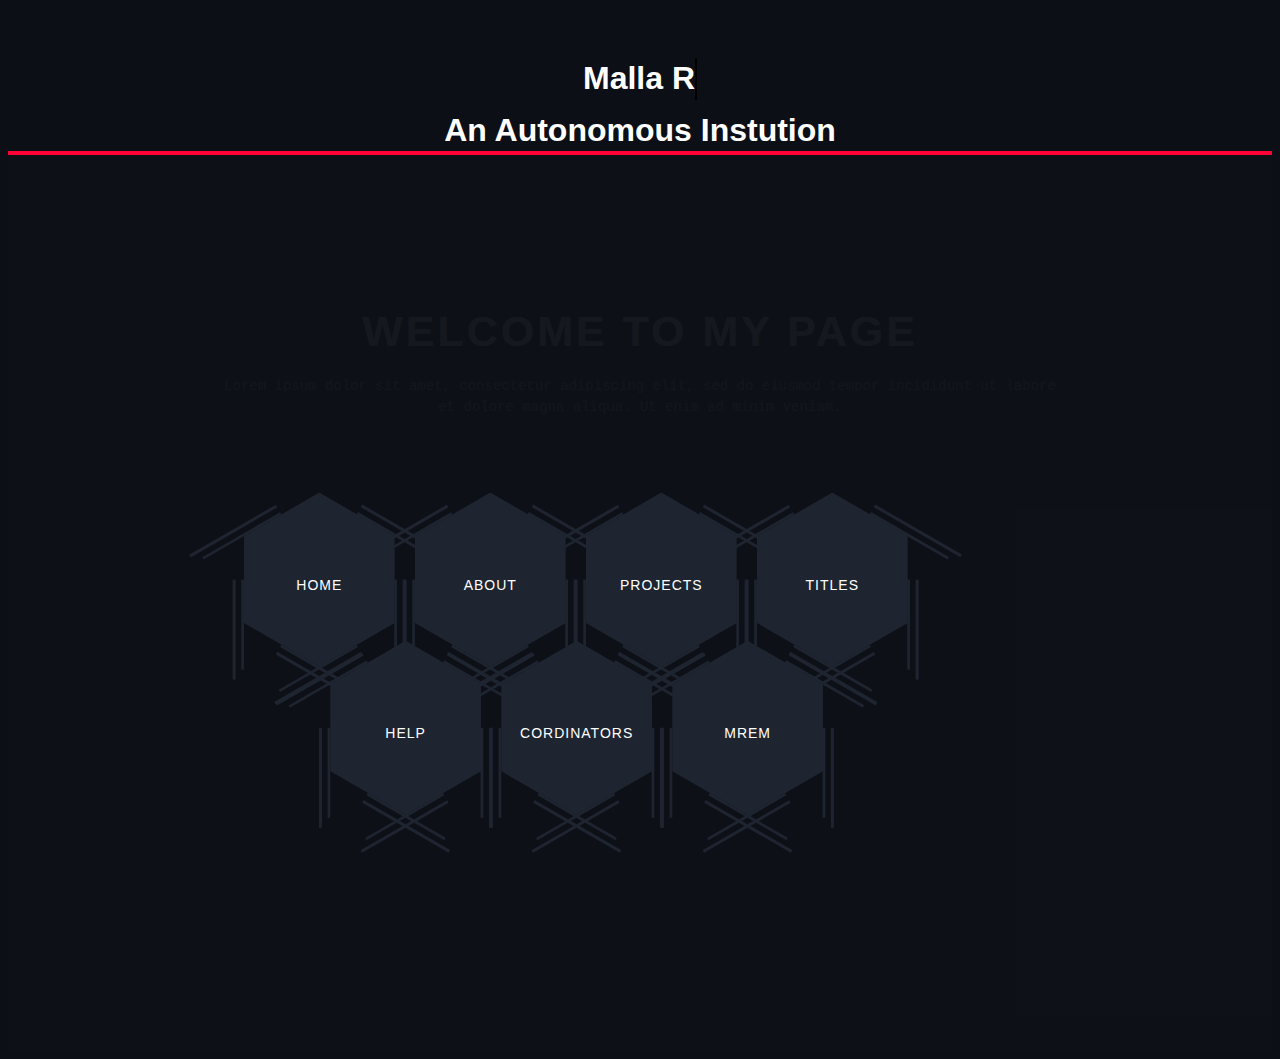
<file: index.html>
<!DOCTYPE html>
<html lang="en">
<head>
    <meta charset="UTF-8">
    <meta name="viewport" content="width=device-width, initial-scale=1.0">
    <title>Document</title>
    <link rel="stylesheet" href="styles.css">
</head>
<body>

    <header class="header">

        <h1 id="typing-effect"></h1>
        <h1>An Autonomous Instution</h1>

    </header>
    <main class="site-wrapper">
        <div class="pt-table desktop-768">
          <div class="pt-tablecell page-home relative" style="background-image: url(https://images.unsplash.com/photo-1486870591958-9b9d0d1dda99?ixlib=rb-1.2.1&ixid=eyJhcHBfaWQiOjEyMDd9&auto=format&fit=crop&w=1500&q=80);
          background-position: center;
          background-size: cover;">
                          <div class="overlay"></div>
      
                          <div class="container">
                              <div class="row">
                                  <div class="col-xs-12 col-md-offset-1 col-md-10 col-lg-offset-2 col-lg-8">
                                      <div class="page-title  home text-center">
                                        <span class="heading-page"> Welcome to My Page
                                        </span>
                                          <p class="mt20">Lorem ipsum dolor sit amet, consectetur adipiscing elit, sed do eiusmod tempor incididunt ut labore et dolore magna aliqua. Ut enim ad minim veniam.</p>
                                      </div>
      
                                      <div class="hexagon-menu clear">
                                          <div class="hexagon-item">
                                              <div class="hex-item">
                                                  <div></div>
                                                  <div></div>
                                                  <div></div>
                                              </div>
                                              <div class="hex-item">
                                                  <div></div>
                                                  <div></div>
                                                  <div></div>
                                              </div>
                                              <a href="https://www.mrem.ac.in" class="hex-content">
                                                  <span class="hex-content-inner">
                                                      <span class="icon">
                                                          <i class="fa fa-universal-access"></i>
                                                      </span>
                                                      <span class="title">Home</span>
                                                  </span>
                                                  <svg viewBox="0 0 173.20508075688772 200" height="200" width="174" version="1.1" xmlns="http://www.w3.org/2000/svg"><path d="M86.60254037844386 0L173.20508075688772 50L173.20508075688772 150L86.60254037844386 200L0 150L0 50Z" fill="#1e2530"></path></svg>
                                              </a>
                                          </div>
                                          <div class="hexagon-item">
                                              <div class="hex-item">
                                                  <div></div>
                                                  <div></div>
                                                  <div></div>
                                              </div>
                                              <div class="hex-item">
                                                  <div></div>
                                                  <div></div>
                                                  <div></div>
                                              </div>
                                              <a href="https://www.mrem.ac.in" class="hex-content">
                                                  <span class="hex-content-inner">
                                                      <span class="icon">
                                                          <i class="fa fa-bullseye"></i>
                                                      </span>
                                                      <span class="title">About</span>
                                                  </span>
                                                  <svg viewBox="0 0 173.20508075688772 200" height="200" width="174" version="1.1" xmlns="http://www.w3.org/2000/svg"><path d="M86.60254037844386 0L173.20508075688772 50L173.20508075688772 150L86.60254037844386 200L0 150L0 50Z" fill="#1e2530"></path></svg>
                                              </a>
                                          </div>
                                          <div class="hexagon-item">
                                              <div class="hex-item">
                                                  <div></div>
                                                  <div></div>
                                                  <div></div>
                                              </div>
                                              <div class="hex-item">
                                                  <div></div>
                                                  <div></div>
                                                  <div></div>
                                              </div>
                                              <a href="https://www.mrem.ac.in" class="hex-content">
                                                  <span class="hex-content-inner">
                                                      <span class="icon">
                                                          <i class="fa fa-braille"></i>
                                                      </span>
                                                      <span class="title">Projects</span>
                                                  </span>
                                                  <svg viewBox="0 0 173.20508075688772 200" height="200" width="174" version="1.1" xmlns="http://www.w3.org/2000/svg"><path d="M86.60254037844386 0L173.20508075688772 50L173.20508075688772 150L86.60254037844386 200L0 150L0 50Z" fill="#1e2530"></path></svg>
                                              </a>    
                                          </div>
                                          <div class="hexagon-item">
                                              <div class="hex-item">
                                                  <div></div>
                                                  <div></div>
                                                  <div></div>
                                              </div>
                                              <div class="hex-item">
                                                  <div></div>
                                                  <div></div>
                                                  <div></div>
                                              </div>
                                              <a href="index2.html" class="hex-content">
                                                  <span class="hex-content-inner">
                                                      <span class="icon">
                                                          <i class="fa fa-id-badge"></i>
                                                      </span>
                                                      <span class="title">Titles</span>
                                                  </span>
                                                  <svg viewBox="0 0 173.20508075688772 200" height="200" width="174" version="1.1" xmlns="http://www.w3.org/2000/svg"><path d="M86.60254037844386 0L173.20508075688772 50L173.20508075688772 150L86.60254037844386 200L0 150L0 50Z" fill="#1e2530"></path></svg>
                                              </a>
                                          </div>
                                          <div class="hexagon-item">
                                              <div   class="hex-item">
                                                  <div></div>
                                                  <div></div>
                                                  <div></div>
                                              </div>
                                              <div class="hex-item">
                                                  <div></div>
                                                  <div></div>
                                                  <div></div>
                                              </div>
                                              <a href="https://www.mrem.ac.in" class="hex-content">
                                                  <span class="hex-content-inner">
                                                      <span class="icon">
                                                          <i class="fa fa-life-ring"></i>
                                                      </span>
                                                      <span class="title">Help</span>
                                                  </span>
                                                  <svg viewBox="0 0 173.20508075688772 200" height="200" width="174" version="1.1" xmlns="http://www.w3.org/2000/svg"><path d="M86.60254037844386 0L173.20508075688772 50L173.20508075688772 150L86.60254037844386 200L0 150L0 50Z" fill="#1e2530"></path></svg>
                                              </a>
                                          </div>
                                          <div class="hexagon-item">
                                              <div class="hex-item">
                                                  <div></div>
                                                  <div></div>
                                                  <div></div>
                                              </div>
                                              <div class="hex-item">
                                                  <div></div>
                                                  <div></div>
                                                  <div></div>
                                              </div>
                                              <a href="https://www.mrem.ac.in" class="hex-content">
                                                  <span class="hex-content-inner">
                                                      <span class="icon">
                                                          <i class="fa fa-clipboard"></i>
                                                      </span>
                                                      <span class="title">Cordinators</span>
                                                  </span>
                                                  <svg viewBox="0 0 173.20508075688772 200" height="200" width="174" version="1.1" xmlns="http://www.w3.org/2000/svg"><path d="M86.60254037844386 0L173.20508075688772 50L173.20508075688772 150L86.60254037844386 200L0 150L0 50Z" fill="#1e2530"></path></svg>
                                              </a>
                                          </div>
                                          <div class="hexagon-item">
                                              <div class="hex-item">
                                                  <div></div>
                                                  <div></div>
                                                  <div></div>
                                              </div>
                                              <div class="hex-item">
                                                  <div></div>
                                                  <div></div>
                                                  <div></div>
                                              </div>
                                              <a href="https://www.mrem.ac.in" class="hex-content">
                                                  <span class="hex-content-inner">
                                                      <span class="icon">
                                                          <i class="fa fa-map-signs"></i>
                                                      </span>
                                                      <span class="title">Mrem</span>
                                                  </span>
                                                  <svg viewBox="0 0 173.20508075688772 200" height="200" width="174" version="1.1" xmlns="http://www.w3.org/2000/svg"><path d="M86.60254037844386 0L173.20508075688772 50L173.20508075688772 150L86.60254037844386 200L0 150L0 50Z" fill="#1e2530"></path></svg>
                                              </a>
                                          </div>
                                      </div>
                                  </div>
                              </div>
                          </div>
                      </div>
                  </div>
        </main>


        <script src="sripts.js"></script>
</body>
</html>
</file>
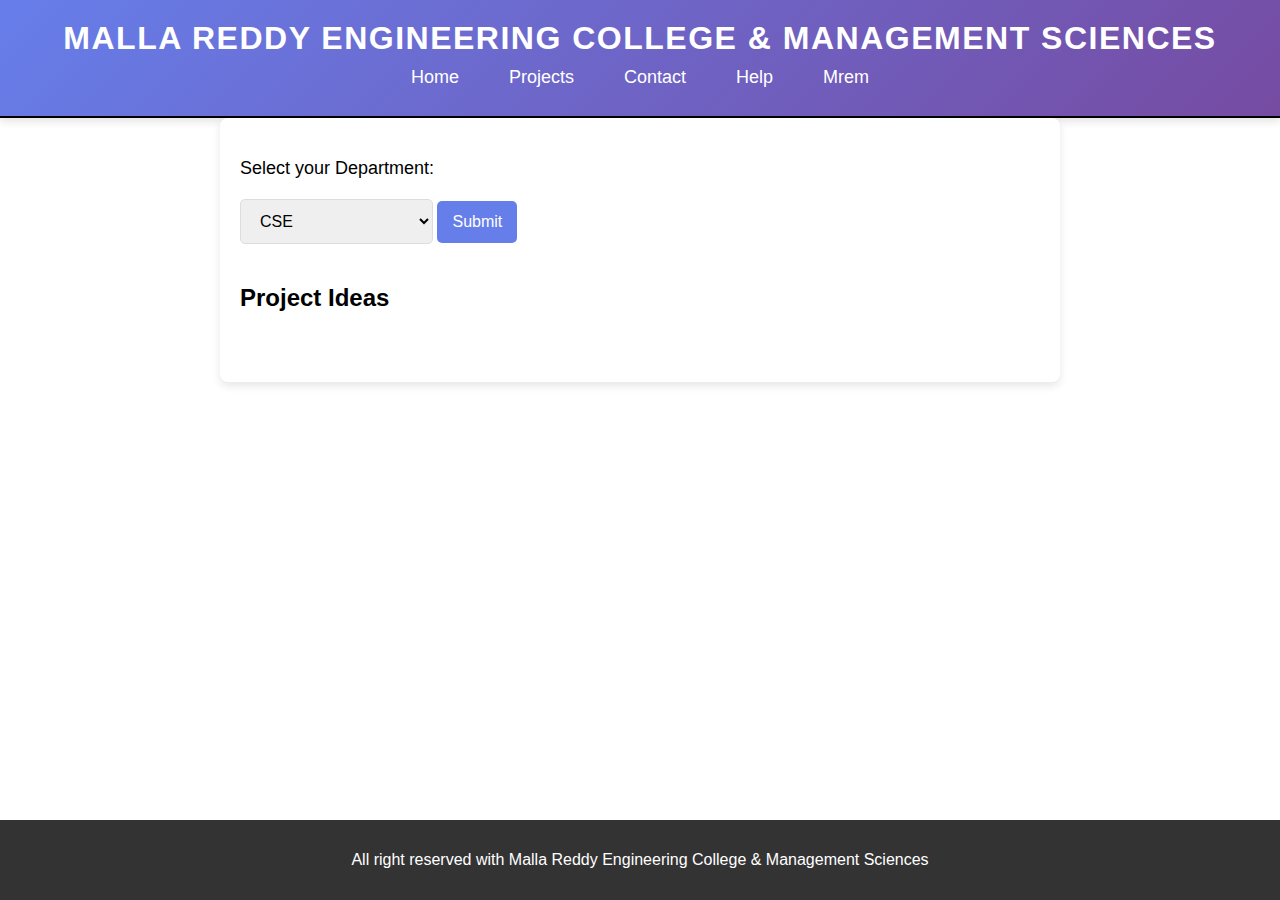
<file: index2.html>
<!DOCTYPE html>
<html lang="en">
<head>
    <meta charset="UTF-8">
    <meta name="viewport" content="width=device-width, initial-scale=1.0">
    <title>Project Ideas</title>
    <link rel="stylesheet" href="styles2.css">
</head>
<body>
    <header>
        <h1>Malla Reddy Engineering College & Management Sciences</h1>
        <nav>
            <ul>
                <li><a href="index.html">Home</a></li>
                <li><a href="#">Projects</a></li>
                <li><a href="#">Contact</a></li>
                <li><a href="#">Help</a></li>
                <li><a href="https://www.mrem.ac.in">Mrem</a></li>
            </ul>
        </nav>
    </header>

    <main>
        <section>
            <label for="department">Select your Department:</label>
            <select id="department">
                <option value="CSE">CSE</option>
                <option value="CSM">CSM</option>
                <option value="CIVIL">CIVIL</option>
                <option value="MECHANICAL">MECHANICAL</option>
                <option value="IOT">IOT</option>
                <option value="ECE">ECE</option>
                <option value="CYBER_SECURITY">CYBER SECURITY</option>
                <option value="DATA_SCIENCE">DATA SCIENCE</option>
                <option value="IT">IT</option>
            </select>
            <button onclick="showProjects()">Submit</button>
        </section>

        <section id="project-ideas">
            <h2>Project Ideas</h2>
            <ul id="project-list"></ul>
        </section>
    </main>

    <footer>
        <p>All right reserved with Malla Reddy Engineering College & Management Sciences</p>
    </footer>

    <script src="sripts.js"></script>
</body>
</html>
</file>
<file: styles.css>
body {
    font-family: "Libre Baskerville", serif;
    font-weight: 400;
    font-size: 16px;
    line-height: 30px;
    background-color: #0c0f15;
    overflow-x:hidden;
    color: #ababab; }

.header h1{
    color: white;

}

body {
    font-family: Arial, sans-serif;
    text-align: center;
    padding-top: 50px;
  }
  
  #typing-effect {
    border-right: 2px solid black;
    white-space: nowrap;
    overflow: hidden;
    display: inline-block;
    animation: blink 0.7s infinite step-end;
  }
  
  /* Responsive font size */
  @media (min-width: 1200px) {
    #typing-effect {
      font-size: 2em;
    }
  }
  
  @media (max-width: 1199px) {
    #typing-effect {
      font-size: 1.5em;
    }
  }
  
  @media (max-width: 768px) {
    #typing-effect {
      font-size: 1.2em;
    }
  }
  
  @media (max-width: 480px) {
    #typing-effect {
      font-size: 1em;
    }
  }
  
  @keyframes blink {
    50% {
      border-color: transparent;
    }
  }
    
  ::-webkit-scrollbar {
      width: 10px;
      background-color: #F5F5F5;
    
  }
  
  ::-webkit-scrollbar-thumb {
      background-color: #f90a23;
      background-image: -webkit-linear-gradient(45deg,rgba(255, 255, 255, .2) 25%, transparent 25%, transparent 50%, rgba(255, 255, 255, .2) 50%, rgba(255, 255, 255, .2) 75%, transparent 75%, transparent);
  }
  
  ::-webkit-scrollbar-track {
      -webkit-box-shadow: inset 0 0 6px rgba(0,0,0,0.3);
      background-color: #F5F5F5;
  }
  
  .heading-page
  {
        text-transform: uppercase;
      font-size: 43px;
      font-weight: bolder;
      letter-spacing: 3px;
      color: white;
  }
  a {
    color: inherit;
    -webkit-transition: all 0.3s ease 0s;
    -moz-transition: all 0.3s ease 0s;
    -o-transition: all 0.3s ease 0s;
    transition: all 0.3s ease 0s; }
    a:hover, a:focus {
      color: #ababab;
      text-decoration: none;
      outline: 0 none; }
  
  h1, h2, h3,
  h4, h5, h6 {
    color: #1e2530;
    font-family: "Open Sans", sans-serif;
    margin: 0;
    line-height: 1.3; }
  
  p {
    margin-bottom: 20px; }
    p:last-child {
      margin-bottom: 0; }
  
  /*
   * Selection color
   */
  ::-moz-selection {
    background-color: #FA6862;
    color: #fff; }
  
  ::selection {
    background-color: #FA6862;
    color: #fff; }
  
  /*
   *  Reset bootstrap's default style
   */
  .form-control::-webkit-input-placeholder,
  ::-webkit-input-placeholder {
    opacity: 1;
    color: inherit; }
  
  .form-control:-moz-placeholder,
  :-moz-placeholder {
    /* Firefox 18- */
    opacity: 1;
    color: inherit; }
  
  .form-control::-moz-placeholder,
  ::-moz-placeholder {
    /* Firefox 19+ */
    opacity: 1;
    color: inherit; }
  
  .form-control:-ms-input-placeholder,
  :-ms-input-placeholder {
    opacity: 1;
    color: inherit; }
  
  button, input, select,
  textarea, label {
    font-weight: 400; }
  
  .btn {
    -webkit-transition: all 0.3s ease 0s;
    -moz-transition: all 0.3s ease 0s;
    -o-transition: all 0.3s ease 0s;
    transition: all 0.3s ease 0s; }
    .btn:hover, .btn:focus, .btn:active:focus {
      outline: 0 none; }
  
  .btn-primary {
    background-color: #FA6862;
    border: 0;
    font-family: "Open Sans", sans-serif;
    font-weight: 700;
    height: 48px;
    line-height: 50px;
    padding: 0 42px;
    text-transform: uppercase; }
    .btn-primary:hover, .btn-primary:focus, .btn-primary:active, .btn-primary:active:focus {
      background-color: #f9423a; }
  
  .btn-border {
    border: 1px solid #d7d8db;
    display: inline-block;
    padding: 7px; }
  
  /*
   *  CSS Helper Class
   */
  .clear:before, .clear:after {
    content: " ";
    display: table; }
  
  .clear:after {
    clear: both; }
  
  .pt-table {
    display: table;
    width: 100%;
    height: -webkit-calc(100vh - 4px);
    height: -moz-calc(100vh - 4px);
    height: calc(100vh - 4px); }
  
  .pt-tablecell {
    display: table-cell;
    vertical-align: middle; }
  
  .overlay {
    position: absolute;
    left: 0;
    top: 0;
    width: 100%;
    height: 100%; }
  
  .relative {
    position: relative; }
  
  .primary,
  .link:hover {
    color: #FA6862; }
  
  .no-gutter {
    margin-left: 0;
    margin-right: 0; }
    .no-gutter > [class^="col-"] {
      padding-left: 0;
      padding-right: 0; }
  
  .flex {
    display: -webkit-box;
    display: -webkit-flex;
    display: -moz-flex;
    display: -ms-flexbox;
    display: flex; }
  
  .flex-middle {
    -webkit-box-align: center;
    -ms-flex-align: center;
    -webkit-align-items: center;
    -moz-align-items: center;
    align-items: center; }
  
  .space-between {
    -webkit-box-pack: justify;
    -ms-flex-pack: justify;
    -webkit-justify-content: space-between;
    -moz-justify-content: space-between;
    justify-content: space-between; }
  
  .nicescroll-cursors {
    background: #FA6862 !important; }
  
  .preloader {
    bottom: 0;
    left: 0;
    position: fixed;
    right: 0;
    top: 0;
    z-index: 1000;
    display: -webkit-box;
    display: -webkit-flex;
    display: -moz-flex;
    display: -ms-flexbox;
    display: flex; }
    .preloader.active.hidden {
      display: none; }
  
  .loading-mask {
    background-color: #FA6862;
    height: 100%;
    left: 0;
    position: absolute;
    top: 0;
    width: 20%;
    -webkit-transition: all 0.6s cubic-bezier(0.61, 0, 0.6, 1) 0s;
    -moz-transition: all 0.6s cubic-bezier(0.61, 0, 0.6, 1) 0s;
    -o-transition: all 0.6s cubic-bezier(0.61, 0, 0.6, 1) 0s;
    transition: all 0.6s cubic-bezier(0.61, 0, 0.6, 1) 0s; }
    .loading-mask:nth-child(2) {
      left: 20%;
      -webkit-transition-delay: 0.1s;
      -moz-transition-delay: 0.1s;
      -o-transition-delay: 0.1s;
      transition-delay: 0.1s; }
    .loading-mask:nth-child(3) {
      left: 40%;
      -webkit-transition-delay: 0.2s;
      -moz-transition-delay: 0.2s;
      -o-transition-delay: 0.2s;
      transition-delay: 0.2s; }
    .loading-mask:nth-child(4) {
      left: 60%;
      -webkit-transition-delay: 0.3s;
      -moz-transition-delay: 0.3s;
      -o-transition-delay: 0.3s;
      transition-delay: 0.3s; }
    .loading-mask:nth-child(5) {
      left: 80%;
      -webkit-transition-delay: 0.4s;
      -moz-transition-delay: 0.4s;
      -o-transition-delay: 0.4s;
      transition-delay: 0.4s; }
  
  .preloader.active.done {
    z-index: 0; }
  
  .preloader.active .loading-mask {
    width: 0; }
  
  /*------------------------------------------------
    Start Styling
  -------------------------------------------------*/
  .mt20{margin-top:20px;}
  .site-wrapper {
    border-top: 4px solid #ff0037; }
  
  .page-close {
    font-size: 30px;
    position: absolute;
    right: 30px;
    top: 30px;
    z-index: 100; }
  
  .page-title {
    margin-bottom: 75px; }
    .page-title img {
      margin-bottom: 20px; }
    .page-title h2 {
      font-size: 68px;
      margin-bottom: 25px;
      position: relative;
      z-index: 0;
      font-weight: 900;
      text-transform: uppercase; }
    .page-title p {
      font-size: 14px;
  font-family: monospace;
      line-height: 21px;}
    .page-title .title-bg {
      color: rgba(30, 37, 48, 0.07);
      font-size: 158px;
      left: 0;
      letter-spacing: 10px;
      line-height: 0.7;
      position: absolute;
      right: 0;
      top: 50%;
      z-index: -1;
      -webkit-transform: translateY(-50%);
      -moz-transform: translateY(-50%);
      -ms-transform: translateY(-50%);
      -o-transform: translateY(-50%);
      transform: translateY(-50%); }
  
  .section-title {
    margin-bottom: 20px; }
    .section-title h3 {
      display: inline-block;
      position: relative; }
      .section-title h3::before, .section-title h3::after {
        content: "";
        height: 2px;
        position: absolute;
        bottom: 8px;
        left: -webkit-calc(100% + 14px);
        left: -moz-calc(100% + 14px);
        left: calc(100% + 14px); }
      .section-title h3::before {
        background-color: #1e2530;
        width: 96px;
        bottom: 14px; }
      .section-title h3::after {
        background-color: #FA6862;
        width: 73px; }
    .section-title.light h3 {
      color: #fff; }
      .section-title.light h3::before {
        background-color: #fff; }
  
  .page-nav {
    bottom: 40px;
    left: 0;
    position: absolute;
    right: 0; }
    .page-nav span {
      font-family: "Open Sans", sans-serif;
      font-size: 14px;
      font-weight: 500;
      line-height: 0.9;
      text-transform: uppercase; }
  
  /*------------------------------------------------
      Home Page
  -------------------------------------------------*/
  
  .hexagon-item:first-child {
      margin-left: 0;
  }
  
  .page-home {
    background-position: center center;
    background-repeat: no-repeat;
    background-size: cover;
    vertical-align: middle; }
    .page-home .overlay {
      background-color: rgba(14, 17, 24, 0.97);
      background-image:url("https://images.unsplash.com/photo-1682686581220-689c34afb6ef?q=80&w=1470&auto=format&fit=crop&ixlib=rb-4.0.3&ixid=M3wxMjA3fDF8MHxwaG90by1wYWdlfHx8fGVufDB8fHx8fA%3D%3D");
  }
  
  /* End of container */
  .hexagon-item {
    cursor: pointer;
    width: 200px;
    height: 173.20508px;
    float: left;
    margin-left: -29px;
    z-index: 0;
    position: relative;
    -webkit-transform: rotate(30deg);
    -moz-transform: rotate(30deg);
    -ms-transform: rotate(30deg);
    -o-transform: rotate(30deg);
    transform: rotate(30deg); }
    .hexagon-item:first-child {
      margin-left: 0; }
    .hexagon-item:hover {
      z-index: 1; }
      .hexagon-item:hover .hex-item:last-child {
        opacity: 1;
        -webkit-transform: scale(1.3);
        -moz-transform: scale(1.3);
        -ms-transform: scale(1.3);
        -o-transform: scale(1.3);
        transform: scale(1.3); }
      .hexagon-item:hover .hex-item:first-child {
        opacity: 1;
        -webkit-transform: scale(1.2);
        -moz-transform: scale(1.2);
        -ms-transform: scale(1.2);
        -o-transform: scale(1.2);
        transform: scale(1.2); }
        .hexagon-item:hover .hex-item:first-child div:before,
        .hexagon-item:hover .hex-item:first-child div:after {
          height: 5px; }
      .hexagon-item:hover .hex-item div::before,
      .hexagon-item:hover .hex-item div::after {
        background-color: #ff0037; }
      .hexagon-item:hover .hex-content svg {
        -webkit-transform: scale(0.97);
        -moz-transform: scale(0.97);
        -ms-transform: scale(0.97);
        -o-transform: scale(0.97);
        transform: scale(0.97); }
  
  .page-home .hexagon-item:nth-last-child(1),
  .page-home .hexagon-item:nth-last-child(2),
  .page-home .hexagon-item:nth-last-child(3) {
    -webkit-transform: rotate(30deg) translate(87px, -80px);
    -moz-transform: rotate(30deg) translate(87px, -80px);
    -ms-transform: rotate(30deg) translate(87px, -80px);
    -o-transform: rotate(30deg) translate(87px, -80px);
    transform: rotate(30deg) translate(87px, -80px); }
  
  .hex-item {
    position: absolute;
    top: 0;
    left: 50px;
    width: 100px;
    height: 173.20508px; }
    .hex-item:first-child {
      z-index: 0;
      -webkit-transform: scale(0.9);
      -moz-transform: scale(0.9);
      -ms-transform: scale(0.9);
      -o-transform: scale(0.9);
      transform: scale(0.9);
      -webkit-transition: all 0.3s cubic-bezier(0.165, 0.84, 0.44, 1);
      -moz-transition: all 0.3s cubic-bezier(0.165, 0.84, 0.44, 1);
      -o-transition: all 0.3s cubic-bezier(0.165, 0.84, 0.44, 1);
      transition: all 0.3s cubic-bezier(0.165, 0.84, 0.44, 1); }
    .hex-item:last-child {
      transition: all 0.3s cubic-bezier(0.19, 1, 0.22, 1);
      z-index: 1; }
    .hex-item div {
      box-sizing: border-box;
      position: absolute;
      top: 0;
      width: 100px;
      height: 173.20508px;
      -webkit-transform-origin: center center;
      -moz-transform-origin: center center;
      -ms-transform-origin: center center;
      -o-transform-origin: center center;
      transform-origin: center center; }
      .hex-item div::before, .hex-item div::after {
        background-color: #1e2530;
        content: "";
        position: absolute;
        width: 100%;
        height: 3px;
        -webkit-transition: all 0.3s cubic-bezier(0.165, 0.84, 0.44, 1) 0s;
        -moz-transition: all 0.3s cubic-bezier(0.165, 0.84, 0.44, 1) 0s;
        -o-transition: all 0.3s cubic-bezier(0.165, 0.84, 0.44, 1) 0s;
        transition: all 0.3s cubic-bezier(0.165, 0.84, 0.44, 1) 0s; }
      .hex-item div:before {
        top: 0; }
      .hex-item div:after {
        bottom: 0; }
      .hex-item div:nth-child(1) {
        -webkit-transform: rotate(0deg);
        -moz-transform: rotate(0deg);
        -ms-transform: rotate(0deg);
        -o-transform: rotate(0deg);
        transform: rotate(0deg); }
      .hex-item div:nth-child(2) {
        -webkit-transform: rotate(60deg);
        -moz-transform: rotate(60deg);
        -ms-transform: rotate(60deg);
        -o-transform: rotate(60deg);
        transform: rotate(60deg); }
      .hex-item div:nth-child(3) {
        -webkit-transform: rotate(120deg);
        -moz-transform: rotate(120deg);
        -ms-transform: rotate(120deg);
        -o-transform: rotate(120deg);
        transform: rotate(120deg); }
  
  .hex-content {
    color: #fff;
    display: block;
    height: 180px;
    margin: 0 auto;
    position: relative;
    text-align: center;
    transform: rotate(-30deg);
    width: 156px; }
    .hex-content .hex-content-inner {
      left: 50%;
      margin: -3px 0 0 2px;
      position: absolute;
      top: 50%;
      -webkit-transform: translate(-50%, -50%);
      -moz-transform: translate(-50%, -50%);
      -ms-transform: translate(-50%, -50%);
      -o-transform: translate(-50%, -50%);
      transform: translate(-50%, -50%); }
    .hex-content .icon {
      display: block;
      font-size: 36px;
      line-height: 30px;
      margin-bottom: 11px; }
    .hex-content .title {
      display: block;
      font-family: "Open Sans", sans-serif;
      font-size: 14px;
      letter-spacing: 1px;
      line-height: 24px;
      text-transform: uppercase; }
    .hex-content svg {
      left: -7px;
      position: absolute;
      top: -13px;
      transform: scale(0.87);
      z-index: -1;
      -webkit-transition: all 0.3s cubic-bezier(0.165, 0.84, 0.44, 1) 0s;
      -moz-transition: all 0.3s cubic-bezier(0.165, 0.84, 0.44, 1) 0s;
      -o-transition: all 0.3s cubic-bezier(0.165, 0.84, 0.44, 1) 0s;
      transition: all 0.3s cubic-bezier(0.165, 0.84, 0.44, 1) 0s; }
    .hex-content:hover {
      color: #fff; }
  
  .page-home .hexagon-item:nth-last-child(1), .page-home .hexagon-item:nth-last-child(2), .page-home .hexagon-item:nth-last-child(3) {
      -webkit-transform: rotate(30deg) translate(87px, -80px);
      -moz-transform: rotate(30deg) translate(87px, -80px);
      -ms-transform: rotate(30deg) translate(87px, -80px);
      -o-transform: rotate(30deg) translate(87px, -80px);
      transform: rotate(30deg) translate(87px, -80px);
  }
  /*------------------------------------------------
      Welcome Page
  -------------------------------------------------*/
  .author-image-large {
    position: absolute;
    right: 0;
    top: 0; }
    .author-image-large img {
      height: -webkit-calc(100vh - 4px);
      height: -moz-calc(100vh - 4px);
      height: calc(100vh - 4px); }
  
  
  @media (min-width: 1200px)
  {
  .col-lg-offset-2 {
      margin-left: 16.66666667%;
  }
  }
  
  @media (min-width: 1200px)
  {
  .col-lg-8 {
      width: 66.66666667%;
  }
  }
  
  .hexagon-item:first-child {
      margin-left: 0;
  }
  
  .pt-table.desktop-768 .pt-tablecell {
      padding-bottom: 110px;
      padding-top: 60px;
  }
  
  
  
  .hexagon-item:hover .icon i
  {
    color:#ff0037;
    transition:0.6s;
    
  }
  
  
  .hexagon-item:hover .title
  {
    -webkit-animation: focus-in-contract 0.5s cubic-bezier(0.250, 0.460, 0.450, 0.940) both;
            animation: focus-in-contract 0.5s cubic-bezier(0.250, 0.460, 0.450, 0.940) both;
  }
  /***************************/
  
  @-webkit-keyframes focus-in-contract {
    0% {
      letter-spacing: 1em;
      -webkit-filter: blur(12px);
              filter: blur(12px);
      opacity: 0;
    }
    100% {
      -webkit-filter: blur(0px);
              filter: blur(0px);
      opacity: 1;
    }
  }
  @keyframes focus-in-contract {
    0% {
      letter-spacing: 1em;
      -webkit-filter: blur(12px);
              filter: blur(12px);
      opacity: 0;
    }
    100% {
      -webkit-filter: blur(0px);
              filter: blur(0px);
      opacity: 1;
    }
  }
  
  
  
  
  
  @media only screen and (max-width: 767px)
  {
  .hexagon-item {
      float: none;
      margin: 0 auto 50px;
  }
    .hexagon-item:first-child {
      margin-left: auto;
  }
    
    .page-home .hexagon-item:nth-last-child(1), .page-home .hexagon-item:nth-last-child(2), .page-home .hexagon-item:nth-last-child(3) {
      -webkit-transform: rotate(30deg) translate(0px, 0px);
      -moz-transform: rotate(30deg) translate(0px, 0px);
      -ms-transform: rotate(30deg) translate(0px, 0px);
      -o-transform: rotate(30deg) translate(0px, 0px);
      transform: rotate(30deg) translate(0px, 0px);
  }
    
  }
</file>
<file: styles2.css>
body {
    font-family: 'Arial', sans-serif;
    margin: 0;
    padding: 0;
    
    background-size: cover;
    background-position: center;
    opacity: 100%;
}

header {
    background: linear-gradient(135deg, #667eea, #764ba2);
    color: white;
    padding: 20px 0;
    text-align: center;
    box-shadow: 0 4px 8px rgba(0, 0, 0, 0.1);
    border-bottom: 2px solid black;
}

header h1 {
    margin: 0;
    font-size: 32px;
    letter-spacing: 1.5px;
    text-transform: uppercase;
}

nav {
    margin-top: 10px;
}

nav ul {
    list-style: none;
    padding: 0;
    display: flex;
    justify-content: center;
    gap: 20px;
    margin: 0;
}

nav ul li {
    position: relative;
}

nav ul li a {
    color: white;
    text-decoration: none;
    font-size: 18px;
    padding: 10px 15px;
    transition: color 0.3s, background 0.3s;
    border-radius: 5px;
}

nav ul li a:hover {
    color: #ffd700;
    background-color: rgba(255, 255, 255, 0.1);
}

nav ul li::after {
    content: '';
    display: block;
    width: 0;
    height: 3px;
    background: #ffd700;
    transition: width 0.3s;
    margin-top: 5px;
}

nav ul li:hover::after {
    width: 100%;
}

main {
    padding: 40px 20px;
    max-width: 800px;
    margin: 0 auto;
    background: white;
    box-shadow: 0 4px 8px rgba(0, 0, 0, 0.1);
    border-radius: 8px;
}

section {
    margin-bottom: 30px;
}

label {
    font-size: 18px;
    margin-right: 10px;
    display: block;
    margin-bottom: 10px;
}

select, button {
    padding: 12px 15px;
    font-size: 16px;
    margin: 10px 0;
    border-radius: 5px;
    border: 1px solid #ddd;
}

button {
    background-color: #667eea;
    color: white;
    border: none;
    cursor: pointer;
    transition: background-color 0.3s;
}

button:hover {
    background-color: #764ba2;
}

#project-ideas h2 {
    font-size: 24px;
    margin-bottom: 15px;
}

#project-list {
    list-style: none;
    padding: 0;
}

#project-list li {
    background-color: #f9f9f9;
    margin: 5px 0;
    padding: 15px;
    border-radius: 5px;
    box-shadow: 0 2px 4px rgba(0, 0, 0, 0.1);
}

footer {
    background: #333;
    color: white;
    text-align: center;
    padding: 15px 0;
    position: fixed;
    bottom: 0;
    width: 100%;
}

#image-gallery {
    display: grid;
    grid-template-columns: repeat(auto-fill, minmax(250px, 1fr));
    gap: 10px;
    padding: 0px;
}

#image-gallery img {
    width: 100%;
    height: auto;
    border-radius: 8px;
    box-shadow: 0 4px 8px rgba(0, 0, 0, 0.1);
    transition: transform 0.3s, box-shadow 0.3s;
}

#image-gallery img:hover {
    transform: scale(1.05);
    box-shadow: 0 8px 16px rgba(0, 0, 0, 0.2);
}
</file>
